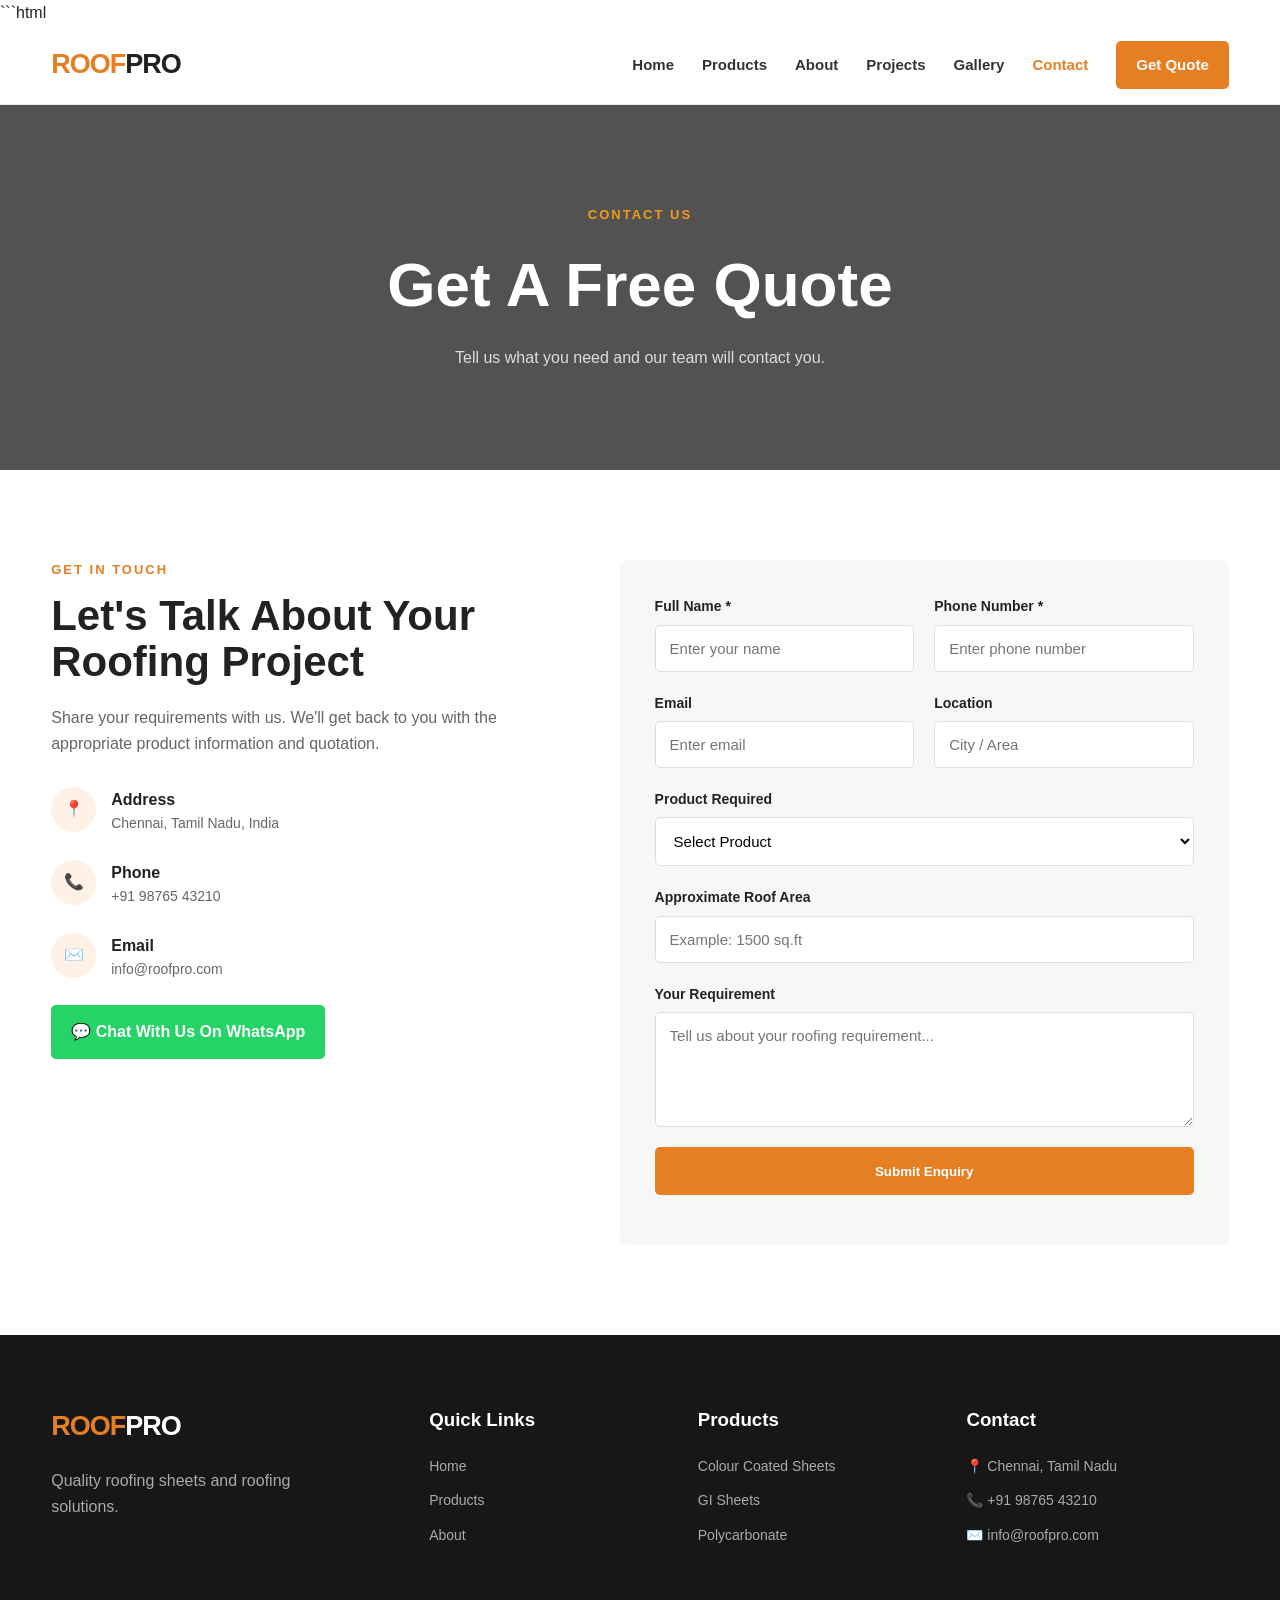
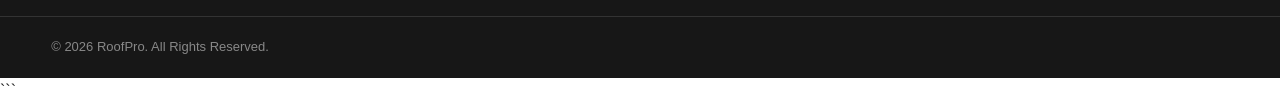
<file: rafa-website/front-end/contact.html>
```html
<!DOCTYPE html>
<html lang="en">

<head>

    <meta charset="UTF-8">

    <meta name="viewport"
          content="width=device-width, initial-scale=1.0">

    <title>Contact Us | RoofPro</title>

    <link rel="stylesheet" href="css/style.css">

</head>

<body>

<header class="header">

    <div class="container nav-container">

        <a href="index.html" class="logo">
            <span>ROOF</span>PRO
        </a>

        <button class="menu-toggle" id="menuToggle">
            ☰
        </button>

        <nav class="navbar" id="navbar">

            <a href="index.html">Home</a>
            <a href="products.html">Products</a>
            <a href="about.html">About</a>
            <a href="index.html#projects">Projects</a>
            <a href="index.html#gallery">Gallery</a>
            <a href="contact.html" class="active">Contact</a>

            <a href="#quote" class="nav-button">
                Get Quote
            </a>

        </nav>

    </div>

</header>


<section class="page-banner">

    <div class="container">

        <span>CONTACT US</span>

        <h1>
            Get A Free Quote
        </h1>

        <p>
            Tell us what you need and our team will contact you.
        </p>

    </div>

</section>


<section class="section" id="quote">

    <div class="container contact-grid">


        <!-- CONTACT DETAILS -->

        <div class="contact-info">

            <span class="section-label">
                GET IN TOUCH
            </span>

            <h2>
                Let's Talk About Your Roofing Project
            </h2>

            <p>
                Share your requirements with us. We'll get back to you
                with the appropriate product information and quotation.
            </p>


            <div class="contact-item">

                <div class="contact-icon">
                    📍
                </div>

                <div>

                    <strong>
                        Address
                    </strong>

                    <p>
                        Chennai, Tamil Nadu, India
                    </p>

                </div>

            </div>


            <div class="contact-item">

                <div class="contact-icon">
                    📞
                </div>

                <div>

                    <strong>
                        Phone
                    </strong>

                    <p>
                        +91 98765 43210
                    </p>

                </div>

            </div>


            <div class="contact-item">

                <div class="contact-icon">
                    ✉️
                </div>

                <div>

                    <strong>
                        Email
                    </strong>

                    <p>
                        info@roofpro.com
                    </p>

                </div>

            </div>


            <a
                href="https://wa.me/919876543210"
                target="_blank"
                class="whatsapp-large">

                💬 Chat With Us On WhatsApp

            </a>

        </div>


        <!-- FORM -->

        <div class="contact-form-container">

            <form id="enquiryForm">

                <div class="form-row">

                    <div class="form-group">

                        <label for="name">
                            Full Name *
                        </label>

                        <input
                            type="text"
                            id="name"
                            name="name"
                            placeholder="Enter your name"
                            required>

                    </div>


                    <div class="form-group">

                        <label for="phone">
                            Phone Number *
                        </label>

                        <input
                            type="tel"
                            id="phone"
                            name="phone"
                            placeholder="Enter phone number"
                            required>

                    </div>

                </div>


                <div class="form-row">

                    <div class="form-group">

                        <label for="email">
                            Email
                        </label>

                        <input
                            type="email"
                            id="email"
                            name="email"
                            placeholder="Enter email">

                    </div>


                    <div class="form-group">

                        <label for="location">
                            Location
                        </label>

                        <input
                            type="text"
                            id="location"
                            name="location"
                            placeholder="City / Area">

                    </div>

                </div>


                <div class="form-group">

                    <label for="product">
                        Product Required
                    </label>

                    <select id="product"
                            name="product">

                        <option value="">
                            Select Product
                        </option>

                        <option>
                            Colour Coated Roofing Sheet
                        </option>

                        <option>
                            GI Roofing Sheet
                        </option>

                        <option>
                            Polycarbonate Sheet
                        </option>

                        <option>
                            Industrial Metal Sheet
                        </option>

                        <option>
                            Insulated Roofing Panel
                        </option>

                        <option>
                            Roofing Accessories
                        </option>

                        <option>
                            Other
                        </option>

                    </select>

                </div>


                <div class="form-group">

                    <label for="area">
                        Approximate Roof Area
                    </label>

                    <input
                        type="text"
                        id="area"
                        name="area"
                        placeholder="Example: 1500 sq.ft">

                </div>


                <div class="form-group">

                    <label for="message">
                        Your Requirement
                    </label>

                    <textarea
                        id="message"
                        name="message"
                        rows="5"
                        placeholder="Tell us about your roofing requirement..."></textarea>

                </div>


                <button
                    type="submit"
                    class="btn btn-primary form-submit">

                    Submit Enquiry

                </button>


                <p id="formMessage"
                   class="form-message">
                </p>

            </form>

        </div>

    </div>

</section>


<footer class="footer">

    <div class="container footer-grid">

        <div class="footer-about">

            <a href="index.html" class="logo footer-logo">
                <span>ROOF</span>PRO
            </a>

            <p>
                Quality roofing sheets and roofing solutions.
            </p>

        </div>


        <div class="footer-column">

            <h3>Quick Links</h3>

            <a href="index.html">Home</a>
            <a href="products.html">Products</a>
            <a href="about.html">About</a>

        </div>


        <div class="footer-column">

            <h3>Products</h3>

            <a href="products.html">Colour Coated Sheets</a>
            <a href="products.html">GI Sheets</a>
            <a href="products.html">Polycarbonate</a>

        </div>


        <div class="footer-column">

            <h3>Contact</h3>

            <p>📍 Chennai, Tamil Nadu</p>
            <p>📞 +91 98765 43210</p>
            <p>✉️ info@roofpro.com</p>

        </div>

    </div>


    <div class="footer-bottom">

        <div class="container">

            <p>
                © 2026 RoofPro. All Rights Reserved.
            </p>

        </div>

    </div>

</footer>


<script src="js/main.js"></script>

</body>
</html>
```
</file>
<file: rafa-website/front-end/css/style.css>
/* =====================================================
   ROOFPRO WEBSITE
   MAIN STYLESHEET
===================================================== */


/* ================= RESET ================= */

* {
    margin: 0;
    padding: 0;
    box-sizing: border-box;
}

html {
    scroll-behavior: smooth;
}

body {
    font-family: Arial, Helvetica, sans-serif;
    color: #222;
    background: #fff;
    line-height: 1.6;
}

img {
    width: 100%;
    display: block;
}

a {
    text-decoration: none;
    color: inherit;
}

button,
input,
textarea,
select {
    font-family: inherit;
}


/* ================= CONTAINER ================= */

.container {
    width: min(1180px, 92%);
    margin: auto;
}


/* ================= HEADER ================= */

.header {
    position: sticky;
    top: 0;
    z-index: 1000;
    background: #fff;
    border-bottom: 1px solid #eee;
}

.nav-container {
    min-height: 78px;
    display: flex;
    align-items: center;
    justify-content: space-between;
}

.logo {
    font-size: 27px;
    font-weight: 900;
    letter-spacing: -1px;
}

.logo span {
    color: #e67e22;
}

.navbar {
    display: flex;
    align-items: center;
    gap: 28px;
}

.navbar a {
    font-size: 15px;
    font-weight: 600;
    color: #333;
    transition: 0.3s;
}

.navbar a:hover,
.navbar a.active {
    color: #e67e22;
}

.nav-button {
    background: #e67e22 !important;
    color: #fff !important;
    padding: 12px 20px;
    border-radius: 5px;
}

.nav-button:hover {
    background: #cf6812 !important;
}

.menu-toggle {
    display: none;
    border: none;
    background: none;
    font-size: 27px;
    cursor: pointer;
}


/* ================= HERO ================= */

.hero {
    min-height: 650px;
    position: relative;
    display: flex;
    align-items: center;

    background-image:
        url("https://images.unsplash.com/photo-1503387762-592deb58ef4e?auto=format&fit=crop&w=1800&q=85");

    background-size: cover;
    background-position: center;
}

.hero-overlay {
    position: absolute;
    inset: 0;
    background: rgba(0, 0, 0, 0.62);
}

.hero-content {
    position: relative;
    z-index: 2;
}

.hero-text {
    max-width: 700px;
    color: white;
}

.hero-small-title {
    display: inline-block;
    font-size: 14px;
    font-weight: 700;
    letter-spacing: 2px;
    margin-bottom: 18px;
}

.hero h1 {
    font-size: clamp(42px, 6vw, 74px);
    line-height: 1.05;
    margin-bottom: 25px;
}

.hero h1 span {
    color: #f39c12;
}

.hero p {
    font-size: 19px;
    max-width: 620px;
    margin-bottom: 35px;
    color: #eee;
}

.hero-buttons {
    display: flex;
    gap: 15px;
    flex-wrap: wrap;
}


/* ================= BUTTONS ================= */

.btn {
    display: inline-flex;
    align-items: center;
    justify-content: center;
    min-height: 48px;
    padding: 0 25px;
    border-radius: 5px;
    font-weight: 700;
    transition: 0.3s;
    border: 2px solid transparent;
    cursor: pointer;
}

.btn-primary {
    background: #e67e22;
    color: white;
}

.btn-primary:hover {
    background: #cf6812;
    transform: translateY(-2px);
}

.btn-outline {
    border-color: white;
    color: white;
}

.btn-outline:hover {
    background: white;
    color: #222;
}

.btn-dark {
    background: #222;
    color: white;
}

.btn-dark:hover {
    background: #000;
}

.btn-light {
    background: white;
    color: #222;
}

.btn-light:hover {
    background: #eee;
}


/* ================= TRUST BAR ================= */

.trust-bar {
    background: #222;
    color: white;
}

.trust-grid {
    display: grid;
    grid-template-columns: repeat(4, 1fr);
}

.trust-item {
    text-align: center;
    padding: 25px 15px;
    border-right: 1px solid #444;
}

.trust-item:last-child {
    border-right: 0;
}

.trust-item strong {
    display: block;
    font-size: 30px;
    color: #f39c12;
}

.trust-item span {
    font-size: 14px;
    color: #ddd;
}


/* ================= SECTION ================= */

.section {
    padding: 90px 0;
}

.section-heading {
    max-width: 700px;
    margin: 0 auto 50px;
    text-align: center;
}

.section-heading > span,
.section-label {
    color: #e67e22;
    font-size: 13px;
    font-weight: 800;
    letter-spacing: 2px;
}

.section-heading h2 {
    font-size: clamp(30px, 4vw, 46px);
    line-height: 1.15;
    margin: 12px 0 16px;
}

.section-heading p {
    color: #666;
}


/* ================= PRODUCTS ================= */

.products-section {
    background: #f7f7f7;
}

.product-grid {
    display: grid;
    grid-template-columns: repeat(4, 1fr);
    gap: 24px;
}

.product-card {
    background: white;
    border-radius: 8px;
    overflow: hidden;
    box-shadow: 0 8px 25px rgba(0,0,0,0.07);
    transition: 0.3s;
}

.product-card:hover {
    transform: translateY(-7px);
    box-shadow: 0 15px 35px rgba(0,0,0,0.12);
}

.product-image {
    height: 220px;
    overflow: hidden;
}

.product-image img {
    height: 100%;
    object-fit: cover;
    transition: 0.5s;
}

.product-card:hover .product-image img {
    transform: scale(1.06);
}

.product-info {
    padding: 25px;
}

.product-tag {
    display: inline-block;
    font-size: 10px;
    font-weight: 800;
    color: #e67e22;
    letter-spacing: 1px;
    margin-bottom: 10px;
}

.product-info h3 {
    font-size: 20px;
    margin-bottom: 10px;
}

.product-info p {
    color: #666;
    font-size: 14px;
    margin-bottom: 18px;
}

.product-link {
    color: #e67e22;
    font-weight: 700;
    font-size: 14px;
}

.center-button {
    text-align: center;
    margin-top: 40px;
}


/* ================= ABOUT ================= */

.about-section {
    background: white;
}

.about-grid {
    display: grid;
    grid-template-columns: 1fr 1fr;
    gap: 70px;
    align-items: center;
}

.about-image {
    position: relative;
}

.about-image > img {
    height: 500px;
    object-fit: cover;
    border-radius: 8px;
}

.experience-box {
    position: absolute;
    bottom: -25px;
    right: -25px;
    background: #e67e22;
    color: white;
    padding: 25px;
    display: flex;
    gap: 15px;
    align-items: center;
    border-radius: 6px;
}

.experience-box strong {
    font-size: 42px;
    line-height: 1;
}

.experience-box span {
    font-size: 13px;
    font-weight: 700;
}

.about-content h2 {
    font-size: clamp(32px, 4vw, 48px);
    line-height: 1.1;
    margin: 12px 0 25px;
}

.about-content > p {
    color: #666;
    margin-bottom: 16px;
}

.about-features {
    display: grid;
    grid-template-columns: 1fr 1fr;
    gap: 15px;
    margin: 30px 0;
}

.about-features div {
    display: flex;
    align-items: center;
    gap: 10px;
}

.check {
    display: flex;
    align-items: center;
    justify-content: center;
    width: 25px;
    height: 25px;
    border-radius: 50%;
    background: #e67e22;
    color: white;
    font-size: 13px;
}


/* ================= WHY ================= */

.why-section {
    background: #f7f7f7;
}

.why-grid {
    display: grid;
    grid-template-columns: repeat(4, 1fr);
    gap: 25px;
}

.why-card {
    background: white;
    padding: 35px 25px;
    border-radius: 8px;
    text-align: center;
    border: 1px solid #eee;
}

.why-icon {
    width: 65px;
    height: 65px;
    margin: 0 auto 20px;
    border-radius: 50%;
    background: #fff1e5;
    display: flex;
    align-items: center;
    justify-content: center;
    font-size: 27px;
}

.why-card h3 {
    margin-bottom: 10px;
}

.why-card p {
    color: #666;
    font-size: 14px;
}


/* ================= PROJECTS ================= */

.project-grid {
    display: grid;
    grid-template-columns: repeat(3, 1fr);
    gap: 24px;
}

.project-card {
    height: 350px;
    position: relative;
    overflow: hidden;
    border-radius: 8px;
}

.project-card img {
    height: 100%;
    object-fit: cover;
    transition: 0.5s;
}

.project-card:hover img {
    transform: scale(1.06);
}

.project-overlay {
    position: absolute;
    left: 0;
    right: 0;
    bottom: 0;
    padding: 30px 25px;
    color: white;
    background: linear-gradient(transparent, rgba(0,0,0,0.85));
}

.project-overlay h3 {
    font-size: 22px;
}

.project-overlay p {
    color: #ddd;
    font-size: 14px;
}


/* ================= GALLERY ================= */

.gallery-section {
    background: #f7f7f7;
}

.gallery-grid {
    display: grid;
    grid-template-columns: repeat(4, 1fr);
    gap: 15px;
}

.gallery-grid img {
    height: 260px;
    object-fit: cover;
    border-radius: 6px;
    transition: 0.4s;
}

.gallery-grid img:hover {
    transform: scale(1.03);
}


/* ================= CTA ================= */

.cta-section {
    background: #e67e22;
    color: white;
    padding: 65px 0;
}

.cta-content {
    display: flex;
    justify-content: space-between;
    align-items: center;
    gap: 30px;
}

.cta-content span {
    font-size: 12px;
    font-weight: 800;
    letter-spacing: 2px;
}

.cta-content h2 {
    font-size: clamp(28px, 4vw, 42px);
    margin-top: 8px;
}


/* ================= FOOTER ================= */

.footer {
    background: #171717;
    color: white;
}

.footer-grid {
    padding: 70px 0;
    display: grid;
    grid-template-columns: 1.5fr 1fr 1fr 1.2fr;
    gap: 50px;
}

.footer-logo {
    color: white;
}

.footer-about p {
    color: #aaa;
    margin: 20px 0;
    max-width: 300px;
}

.social-links {
    display: flex;
    gap: 10px;
}

.social-links a {
    width: 38px;
    height: 38px;
    display: flex;
    align-items: center;
    justify-content: center;
    background: #292929;
    border-radius: 50%;
}

.footer-column {
    display: flex;
    flex-direction: column;
    gap: 12px;
}

.footer-column h3 {
    margin-bottom: 8px;
}

.footer-column a,
.footer-column p {
    color: #aaa;
    font-size: 14px;
}

.footer-column a:hover {
    color: #f39c12;
}

.footer-quote {
    color: #f39c12 !important;
    font-weight: 700;
}

.footer-bottom {
    border-top: 1px solid #333;
    padding: 20px 0;
    color: #888;
    font-size: 13px;
}


/* ================= PAGE BANNER ================= */

.page-banner {
    padding: 100px 0;
    background:
        linear-gradient(rgba(0,0,0,.68), rgba(0,0,0,.68)),
        url("https://images.unsplash.com/photo-1503387762-592deb58ef4e?auto=format&fit=crop&w=1800&q=80");

    background-size: cover;
    background-position: center;
    color: white;
    text-align: center;
}

.page-banner span {
    color: #f39c12;
    font-size: 13px;
    font-weight: 800;
    letter-spacing: 2px;
}

.page-banner h1 {
    font-size: clamp(40px, 6vw, 62px);
    margin: 10px 0;
}

.page-banner p {
    color: #ddd;
}


/* ================= FILTER ================= */

.filter-buttons {
    display: flex;
    justify-content: center;
    gap: 10px;
    flex-wrap: wrap;
    margin-bottom: 45px;
}

.filter-btn {
    border: 1px solid #ddd;
    background: white;
    padding: 11px 20px;
    border-radius: 5px;
    cursor: pointer;
    font-weight: 600;
}

.filter-btn.active,
.filter-btn:hover {
    background: #e67e22;
    border-color: #e67e22;
    color: white;
}

.product-page-grid {
    grid-template-columns: repeat(3, 1fr);
}


/* ================= CONTACT ================= */

.contact-grid {
    display: grid;
    grid-template-columns: 0.9fr 1.1fr;
    gap: 70px;
}

.contact-info h2 {
    font-size: 42px;
    line-height: 1.1;
    margin: 12px 0 20px;
}

.contact-info > p {
    color: #666;
    margin-bottom: 30px;
}

.contact-item {
    display: flex;
    gap: 15px;
    margin-bottom: 25px;
}

.contact-icon {
    width: 45px;
    height: 45px;
    flex-shrink: 0;
    border-radius: 50%;
    background: #fff1e5;
    display: flex;
    align-items: center;
    justify-content: center;
}

.contact-item strong {
    display: block;
}

.contact-item p {
    color: #666;
    font-size: 14px;
}

.whatsapp-large {
    display: inline-block;
    background: #25D366;
    color: white;
    padding: 14px 20px;
    border-radius: 5px;
    font-weight: 700;
}

.contact-form-container {
    background: #f7f7f7;
    padding: 35px;
    border-radius: 8px;
}

.form-row {
    display: grid;
    grid-template-columns: 1fr 1fr;
    gap: 20px;
}

.form-group {
    margin-bottom: 20px;
}

.form-group label {
    display: block;
    font-weight: 700;
    font-size: 14px;
    margin-bottom: 7px;
}

.form-group input,
.form-group select,
.form-group textarea {
    width: 100%;
    padding: 14px;
    border: 1px solid #ddd;
    background: white;
    border-radius: 5px;
    outline: none;
    font-size: 15px;
}

.form-group input:focus,
.form-group select:focus,
.form-group textarea:focus {
    border-color: #e67e22;
}

.form-group textarea {
    resize: vertical;
}

.form-submit {
    width: 100%;
}

.form-message {
    margin-top: 15px;
    font-weight: 600;
    text-align: center;
}


/* ================= WHATSAPP ================= */

.whatsapp-button {
    position: fixed;
    right: 25px;
    bottom: 25px;
    z-index: 999;
    width: 58px;
    height: 58px;
    border-radius: 50%;
    background: #25D366;
    color: white;
    display: flex;
    align-items: center;
    justify-content: center;
    font-size: 28px;
    box-shadow: 0 5px 20px rgba(0,0,0,.2);
}


/* ================= RESPONSIVE ================= */

@media (max-width: 1000px) {

    .product-grid {
        grid-template-columns: repeat(2, 1fr);
    }

    .why-grid {
        grid-template-columns: repeat(2, 1fr);
    }

    .gallery-grid {
        grid-template-columns: repeat(2, 1fr);
    }

    .footer-grid {
        grid-template-columns: repeat(2, 1fr);
    }

}


@media (max-width: 800px) {

    .menu-toggle {
        display: block;
    }

    .navbar {
        display: none;
        position: absolute;
        top: 78px;
        left: 0;
        right: 0;
        background: white;
        padding: 20px;
        flex-direction: column;
        align-items: stretch;
        gap: 0;
        box-shadow: 0 10px 20px rgba(0,0,0,.08);
    }

    .navbar.show {
        display: flex;
    }

    .navbar a {
        padding: 13px 10px;
        border-bottom: 1px solid #eee;
    }

    .nav-button {
        text-align: center;
        margin-top: 10px;
    }

    .trust-grid {
        grid-template-columns: repeat(2, 1fr);
    }

    .about-grid,
    .contact-grid {
        grid-template-columns: 1fr;
        gap: 50px;
    }

    .project-grid {
        grid-template-columns: 1fr;
    }

    .cta-content {
        flex-direction: column;
        align-items: flex-start;
    }

}


@media (max-width: 600px) {

    .section {
        padding: 65px 0;
    }

    .hero {
        min-height: 600px;
    }

    .hero h1 {
        font-size: 44px;
    }

    .hero p {
        font-size: 16px;
    }

    .product-grid,
    .why-grid,
    .gallery-grid,
    .footer-grid,
    .form-row {
        grid-template-columns: 1fr;
    }

    .trust-grid {
        grid-template-columns: 1fr 1fr;
    }

    .about-image > img {
        height: 400px;
    }

    .experience-box {
        right: 10px;
        bottom: -20px;
    }

    .contact-form-container {
        padding: 25px 20px;
    }

    .page-banner {
        padding: 75px 0;
    }

}
</file>
